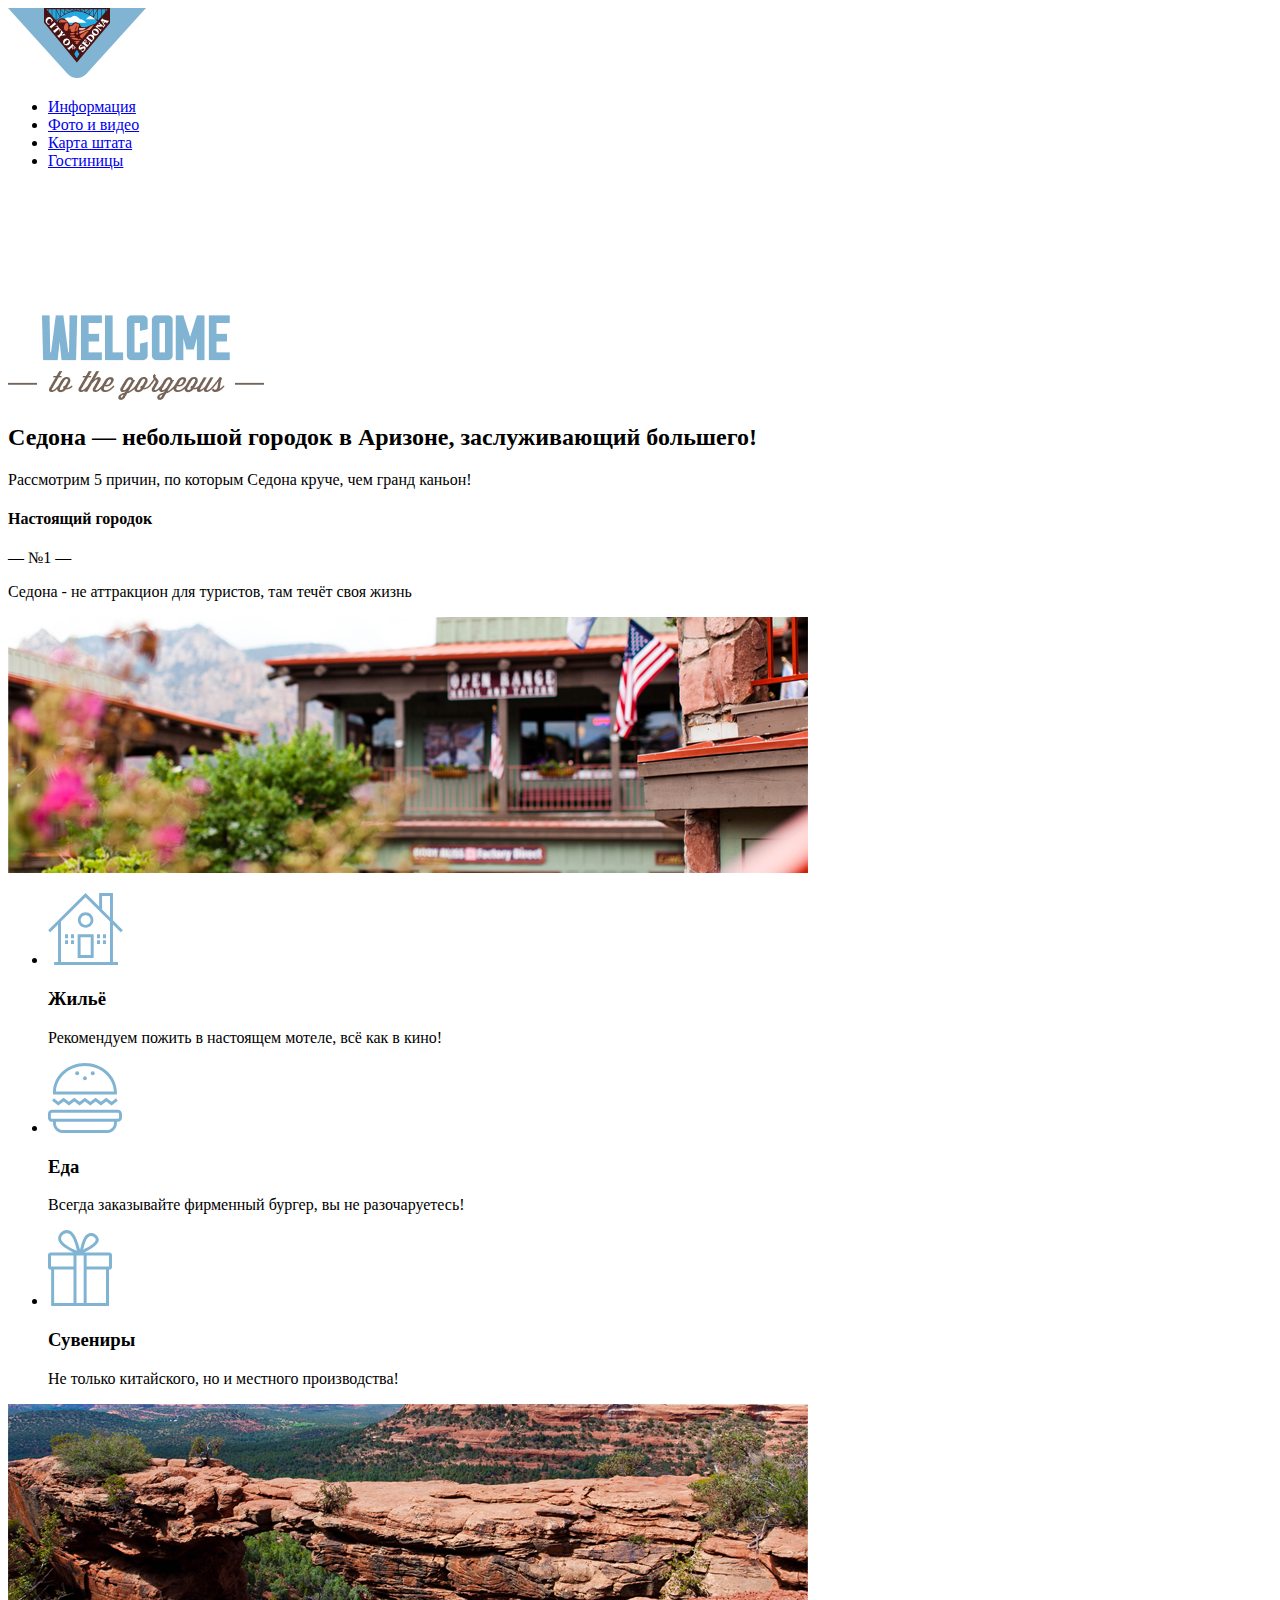
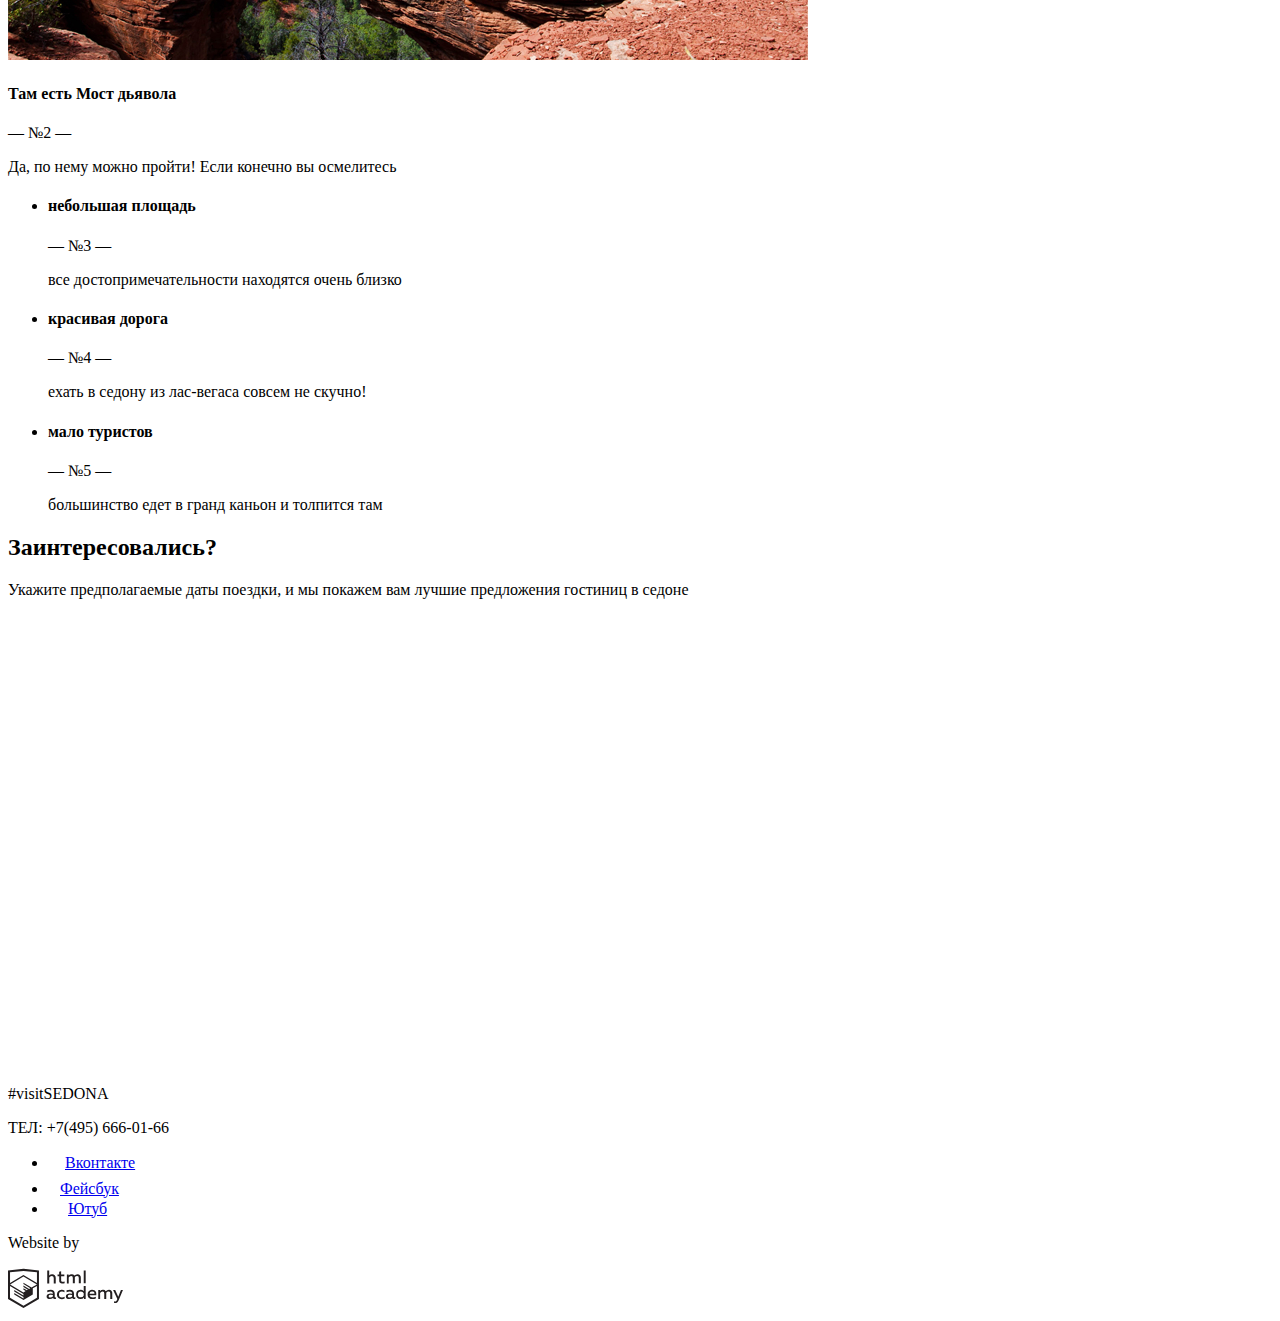
<file: html/index.html>
<!DOCTYPE html>
<html lang="ru">
  <head>
    <meta charset="utf-8">
    <title>HTML Academy: Седона</title>
  </head>
  <body>

    <header>
      <nav>
        <a>
        <img src="/img/logo-sedona.svg" width="138px" height="70px" alt="main_logo">
        </a>

        <ul>
          <li><a href="#">Информация</a></li>
          <li><a href="#">Фото и видео</a></li>
          <li><a href="#">Карта штата</a></li>
          <li><a href="catalog.html">Гостиницы</a></li>
        </ul>
      </nav>
    </header>

    <main>

      <section>
        <img src="/img/welcome.png" alt="Welcome_to_the_gargeous">
        <img src="/img/sedona.png" alt="sedona">
      </section>

      <section>
        <h2>Седона — небольшой городок в Аризоне, 
           заслуживающий большего!</h2>

        <p>Рассмотрим 5 причин, по которым Седона круче, чем гранд каньон!</p>

          
          <section>
            <div>
              <div>
                <h4>Настоящий 
                  городок</h4>
                <p>— №1 —</p>
                <p>Седона - не аттракцион для туристов, там
                  течёт своя жизнь</p>
              </div>
              <img src="/img/building.jpg" alt="photo_of_build">
            </div>

              <ul>

                <li>
                  <img src="/img/icon-1.svg" alt="icon1">
                  <h3>Жильё</h3>
                  <p>Рекомендуем пожить в настоящем мотеле, всё как в кино!</p>
                </li>

                <li>
                  <img src="/img/icon-2.svg" alt="icon2">
                  <h3>Еда</h3>
                  <p>Всегда заказывайте фирменный бургер, вы не разочаруетесь!</p>
                </li>

                <li>
                  <img src="/img/icon-3.svg" alt="icon3">
                  <h3>Сувениры</h3>
                  <p>Не только китайского, но и местного
                    производства!</p>
                </li>
              </ul>
          </section>
        
      <section> 
          <div>
            <img src="/img/canyon.jpg" width="800" height="256" alt="photo_of_canyon">
            <div>
              <h4>Там есть Мост дьявола</h4>
              <p>— №2 —</p>
              <p>Да, по нему можно пройти! Если конечно вы осмелитесь</p>
            </div>  
          </div>
      </section>
      <div>    
            <ul>
              <li>   
                <h4>небольшая
                 площадь</h4>
                  <p>— №3 —</p>
                  <p>все достопримечательности
                  находятся очень близко</p>
              </li> 
              <li>   
                <h4>красивая
                  дорога</h4>
                  <p>— №4 —</p>
                  <p>ехать в седону из лас-вегаса совсем
                    не скучно!</p>
              </li> 
              <li>   
                <h4>мало
                  туристов</h4>
                  <p>— №5 —</p>
                  <p>большинство едет в гранд каньон
                    и толпится там</p>
              </li> 
            </ul> 
      </div>        
    </section>

      <section>

        <h2>Заинтересовались?</h2>

        <p>Укажите предполагаемые даты поездки, 
          и мы покажем вам лучшие предложения гостиниц в седоне</p>
        <map>
          <iframe src="https://www.google.com/maps/embed?pb=!1m10!1m8!1m3!1d187347.5563183956!2d74.55492355449216!3d42.80302841439556!3m2!1i1024!2i768!4f13.1!5e0!3m2!1sru!2spl!4v1589550261340!5m2!1sru!2spl" width="600" height="450" frameborder="0" style="border:0;" allowfullscreen="" aria-hidden="false" tabindex="0"></iframe>
        </map>

      </section>
    </main>

    <footer>
        <div>
          <p>#visitSEDONA</p>
          <p>ТЕЛ: +7(495) 666-01-66</p>
        </div>

      <ul>
          <li>
            <a href="#"><img src="/img/twitter.svg">Вконтакте</a>
          </li>
          <li>
            <a href="#"><img src="/img/fb-icon.svg">Фейсбук</a>
          </li>
          <li>
            <a href="#"><img src="/img/youtube.svg">Ютуб</a>
          </li>
      </ul>
      <div>
        <p>Website by</p>
        <img src="/img/logo-htmlacademy.svg" width="115px" height="41" alt="logohtml">
      </div>
    </footer>
   

  </body>
</html>
</file>
